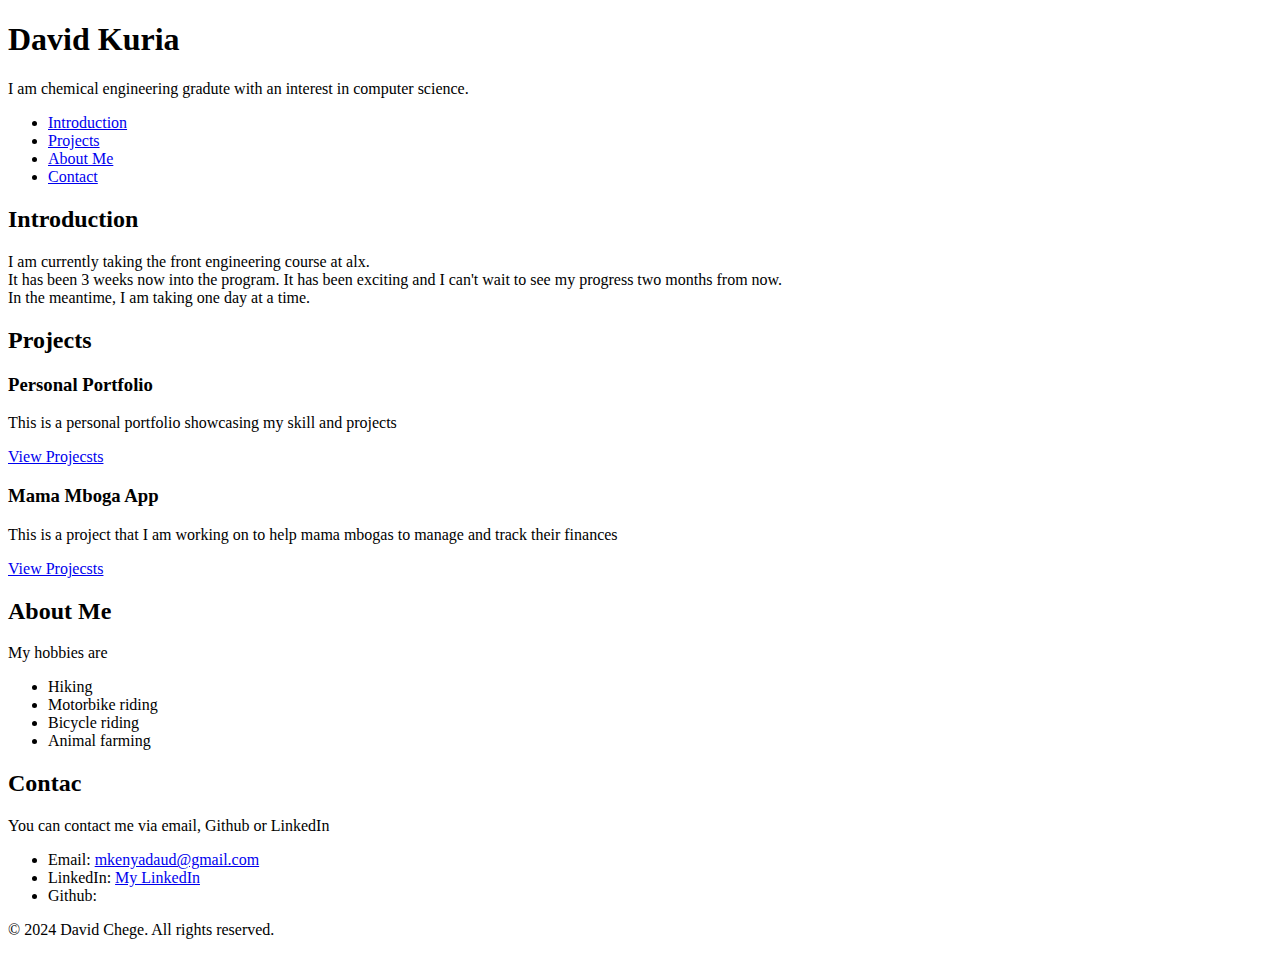
<file: portfolio/index.html>
<!DOCTYPE html>
<html lang="en">
    <head>
        <title>David Kuria - Personal Portfolio</title>
        <meta charset="utf-8">
        <meta name="viewport" content="width=device-width, initial-scale=1.0">
    </head>
    <body>
        <header>
            <h1>David Kuria</h1>
            <p>I am chemical engineering gradute with an interest in computer science.</p>
        </header>
        <nav>
            <ul>
                <li><a href="#introduction">Introduction</a></li>
                <li><a href="#projects">Projects</a></li>
                <li><a href="#aboutMe">About Me</a></li>
                <li><a href="#contact">Contact</a></li>
            </ul>

        </nav>
        <section  id="introduction">
            <h2>Introduction</h2>
            <p>I am currently taking the front engineering course at alx. <br> It has been 3 weeks now into the program. It has been exciting and I can't wait to see my progress two months from now. <br>  In the meantime, I am taking one day at a time.</p>
           
        </section>
        <section id="projects">
            <h2>Projects</h2>
            <article class="project">
                <h3>Personal Portfolio</h3>
                <p>This is a personal portfolio showcasing my skill and projects</p>
                <a href="projects" target="_blank">View Projecsts</a>
            </article>
            <article class="project">
                <h3>Mama Mboga App</h3>
                <p>This is a project that I am working on to help mama mbogas to manage and track their finances</p>
                <a href="projects" target="_blank">View Projecsts</a>
            </article>
        </section>
        <section id="about">
            <h2>About Me</h2>
            <p>My hobbies are</p>
            <ul>
                <li>Hiking</li>
                <li>Motorbike riding</li>
                <li>Bicycle riding </li>
                <li>Animal farming</li>
            </ul>
        </section>
        <section id="contact">
            <h2>Contac</h2>
            <p>You can contact me via email, Github or LinkedIn</p>
            <ul>
                <li>Email: <a href="mailto:mkenyadaud@gmail.com" target="_blank">mkenyadaud@gmail.com</a> </li>
                <li>LinkedIn: <a href="https://www.linkedin.com/in/ian-otieno-a85119196" target="_blank">My LinkedIn</a></li>
                <li>Github: <a href="https://github.com/Creek-d" target="_blank"></a></li>
            </ul>
        </section>
    
        <footer>
            <p>&copy; 2024 David Chege. All rights reserved.</p>

        </footer>

    </body>
</file>
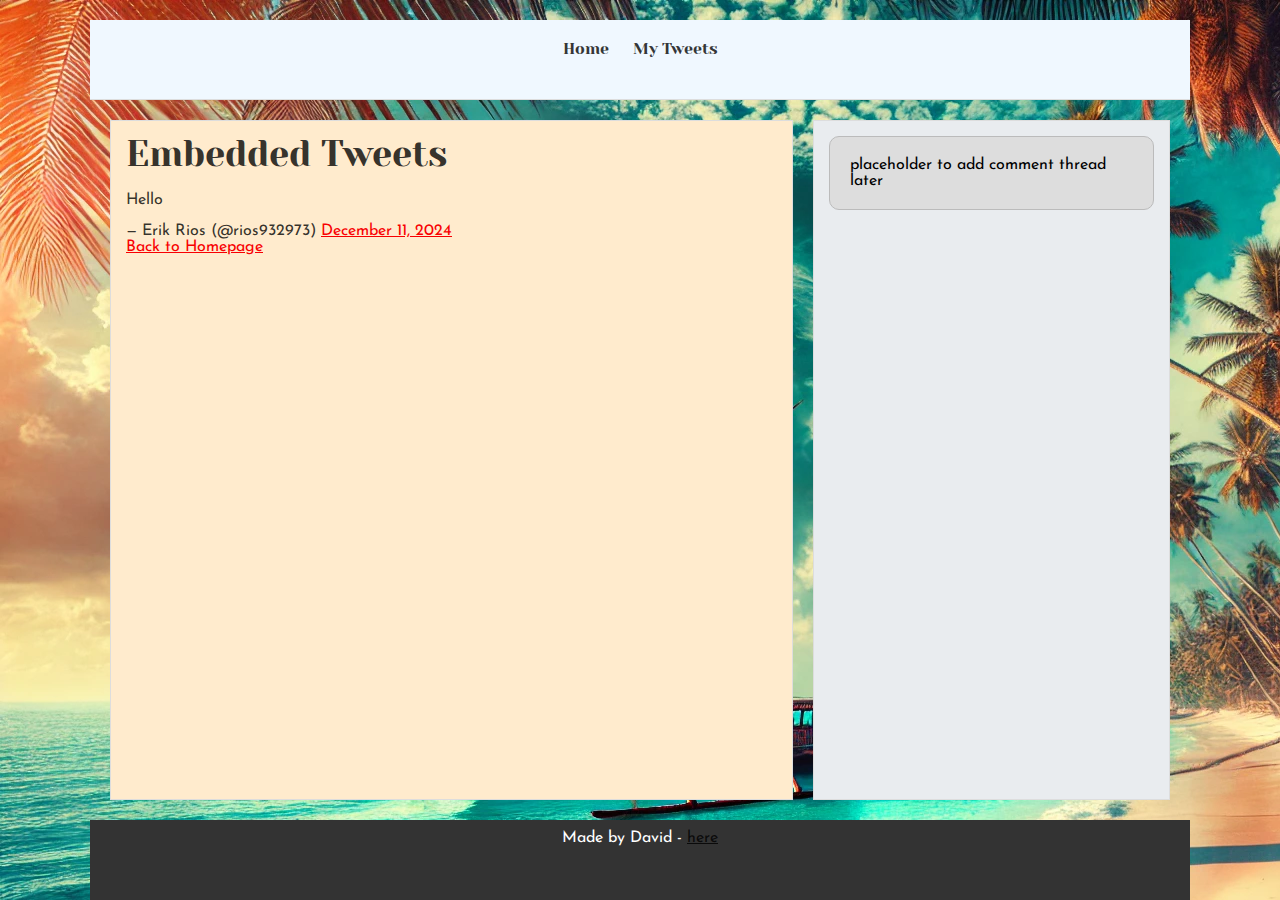
<file: css_basic/tweets.html>
<!DOCTYPE html>
<html lang="en">
    <head>
        <title>My Tweets</title>
        <meta charset="utf-8">
        <meta name="viewport" content="width=device-width, initial-scale=1.0">
        <link href="base.css" rel="stylesheet">
        <link href="styles.css" rel="stylesheet">
    </head>
    <body>
        <header>
            <ul>
                <li><a href="index.html">Home</a></li>
                <li><a href="tweets.html">My Tweets</a></li>
            </ul>
        </header>
        <main>
            <article>
                <h1>Embedded Tweets</h1>
                <blockquote class="twitter-tweet">
                    <p lang="en" dir="ltr">Hello</p>
                    &mdash; Erik Rios (@rios932973)
                    <a href="https://twitter.com/rios932973/status/1866955171089318115?ref_src=twsrc%5Etfw">December 11, 2024</a>
                </blockquote>
                <script async src="https://platform.twitter.com/widgets.js" charset="utf-8"></script>

                <p><a href="index.html">Back to Homepage</a></p>
            </article>
            <aside>
                <p>placeholder to add comment thread later</p>
            </aside>
        </main>
        <footer>
            <p>Made by David - <a href="tweets.html" target="_blank">here</a></p>
        </footer>
    </body>
</html>
</file>
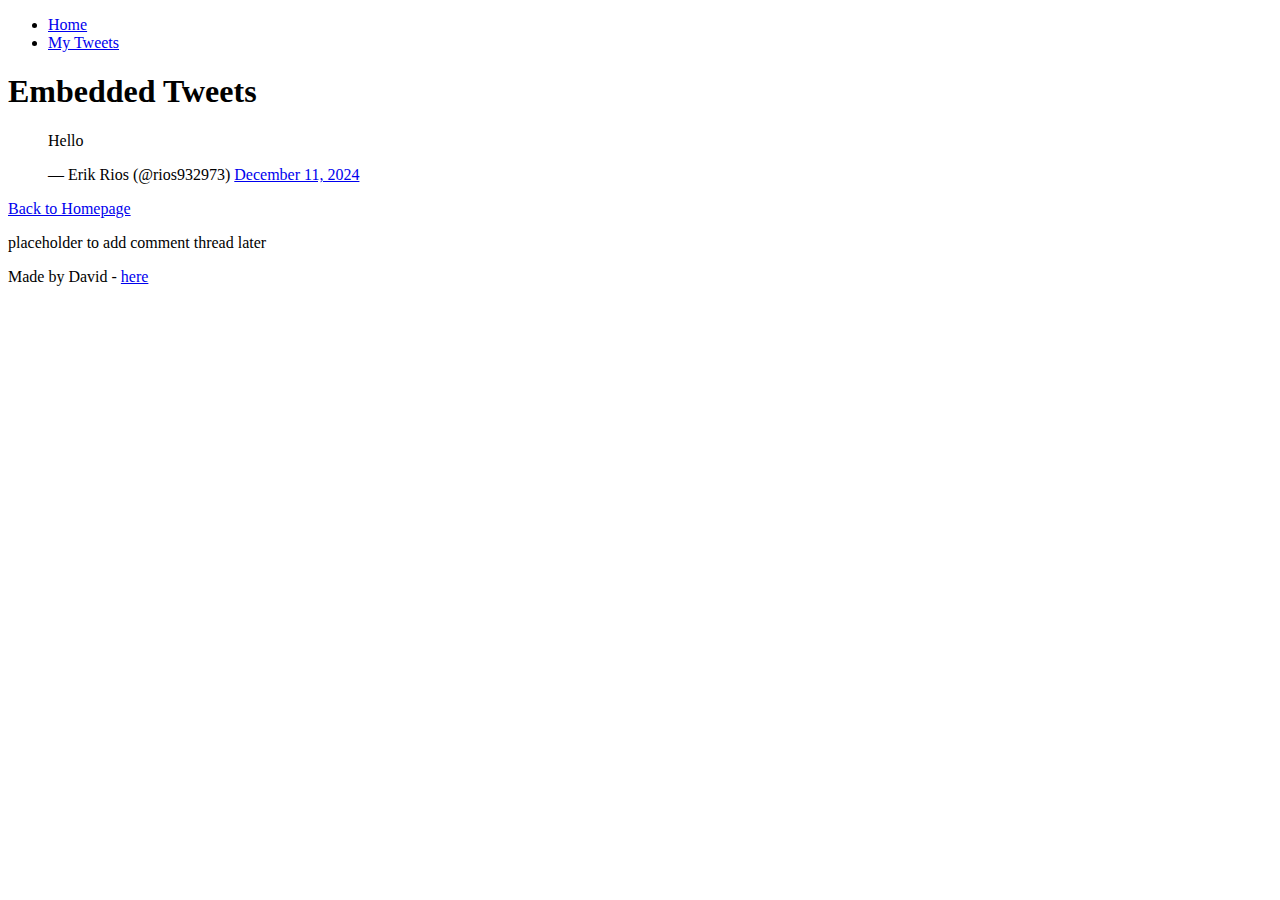
<file: html_basic/tweets.html>
<!DOCTYPE html>
<html lang="en">
    <head>
        <title>My Tweets</title>
        <meta charset="utf-8">
        <meta name="viewport" content="width=device-width, initial-scale=1.0">
    </head>
    <body>
        <header>
            <ul>
                <li><a href="index.html">Home</a></li>
                <li><a href="tweets.html">My Tweets</a></li>
            </ul>
        </header>
        <main>
            <article>
                <h1>Embedded Tweets</h1>
                <blockquote class="twitter-tweet">
                    <p lang="en" dir="ltr">Hello</p>
                    &mdash; Erik Rios (@rios932973)
                    <a href="https://twitter.com/rios932973/status/1866955171089318115?ref_src=twsrc%5Etfw">December 11, 2024</a>
                </blockquote>
                <script async src="https://platform.twitter.com/widgets.js" charset="utf-8"></script>

                <p><a href="index.html">Back to Homepage</a></p>
            </article>
            <aside>
                <p>placeholder to add comment thread later</p>
            </aside>
        </main>
        <footer>
            <p>Made by David - <a href="tweets.html" target="_blank">here</a></p>
        </footer>
    </body>
</html>
</file>
<file: css_basic/base.css>
/* Importing webfonts */
/* (If you're learning CSS, you should disregard that) */

@import url(https://fonts.googleapis.com/css?family=Yeseva+One);
@import url(https://fonts.googleapis.com/css?family=Josefin+Sans:400,700,700italic,400italic);


/* CSS reset rules */


html, body {
	height: 100%;
	min-height: 100%;
}
img {
    max-width: 100%; /* Ensures the image width does not exceed its container */
    height: auto;    /* Maintains the aspect ratio */
    display: block;  /* Removes inline spacing (optional, for better alignment) */
}

html, body, div, span, applet, object, iframe,
h1, h2, h3, h4, h5, h6, p, blockquote, pre,
a, abbr, acronym, address, big, cite, code,
del, dfn, img, ins, kbd, q, s, samp,
small, strike, sub, sup, tt, var,
b, u, i, center,
dl, dt, dd,
fieldset, form, label, legend,
table, caption, tbody, tfoot, thead, tr, th, td,
article, aside, canvas, details, embed, 
figure, figcaption, footer, header, hgroup, 
menu, nav, output, ruby, section, summary,
time, mark, audio, video {
	margin: 0;
	padding: 0;
	border: 0;
	box-sizing: border-box;
	font-size: 100%;
	font: inherit;
	vertical-align: baseline;
}
/* HTML5 display-role reset for older browsers */
article, aside, details, figcaption, figure, 
footer, header, hgroup, menu, nav, section {
	display: block;
}
body {
	line-height: 1;
}
blockquote, q {
	quotes: none;
}
blockquote:before, blockquote:after,
q:before, q:after {
	content: '';
	content: none;
}
table {
	border-collapse: collapse;
	border-spacing: 0;
}


/* Fonts and colors */

body {
	font-family: 'Josefin Sans', serif;
	color: rgba(0, 0, 0, 0.8);
}
h1, h2, h3, h4, h5, h6, header {
	font-family: 'Yeseva One', sans-serif;
}
article {
}
header {
	border-bottom: 1px solid rgb(221,221,221);
	transition: border-bottom-color 1s ease;
}
header a {
	color: rgba(0, 0, 0, 0.8);
}
aside {
	background: #FAFAFA;
}
aside p {
	border: 1px solid #bbb;
	background: #ddd;
	color: black;
}
footer a {
	color: rgba(0, 0, 0, 0.8);
}
a {
	color: #F80002;
}


/* Positioning and margins */

@media (min-width: 1100px) {
	body {
		width: 1100px;
		margin: 0 auto;
	}
}

article {
	padding: 50px 15px;
}
article > *:first-child {
	margin-top: 0;
}
aside {
	padding: 50px 15px;
}
header .right {
	float: right;
	margin: 0 10px 15px;
}


/* Header */
header {
	padding: 20px 0;
	height: 80px;
}
header ul {
	list-style: none;
	margin: 0;
	padding: 0;
}
header li {
	display: inline;
	vertical-align:middle;
}
header li:first-child {
	margin: 0;
}
header li a {
	margin: 0 10px;
}
header li.logo {
	font-size: 36px;
}
header a {
	text-decoration: none;
}


/* Aside */

aside p {
	border-radius: 10px;
	padding: 20px 20px;
}


/* Footer */

footer {
	padding: 5px 15px;
	height: 80px;
}


/* Text styles and margins */

p {
	margin-bottom: 15px;
}
h1 {
	font-size: 36px;
	margin: 40px 0 20px;
}
h2 {
	font-size: 32px;
	margin: 30px 0 15px;
}
h3 {
	font-size: 28px;
	margin: 25px 0 10px;
}
h4 {
	font-size: 20px;
	font-weight: bold;
	margin: 20px 0 10px;
}
h5 {
	font-size: 18px;
	font-weight: bold;
	margin: 15px 0 10px;
}
h6 {
	font-weight: bold;
	margin: 5px 0;
}

@media (max-width: 800px) {
  body.works_on_smartphone {
  	display: block;
  }
  body.works_on_smartphone main {
  	display: block;
  }
  header .right {
  	float: none;
  }
}
</file>
<file: css_basic/styles.css>
/* Styles for the body container */
header {
margin-top: 20px; /* Adds space above the header */
background-color: aliceblue;
text-align: center;

}
/* Styles for the body container */
body {
    display: flex;               /* Makes the body a flexible container */
    flex-direction: column;      /* Stacks its children vertically */
    flex: auto;
    background-image: url('bg.jpg');
}

/* Styles for the main container */
main {
    display: flex;               /* Makes the main a flexible container */
    flex-direction: row;         /* Arranges its children (article and aside) horizontally */
    flex: auto;
    flex-grow: 1;                /* Allows the main section to expand and fill available space */
    gap: 20px;                   /* Adds space between article and aside */
    padding: 20px;               /* Adds some padding inside the main container */
}

/* Styles for the article section */
article {
    flex: 2;                     /* Makes article take up more space compared to aside */
    overflow-y: auto;
    background-color: blanchedalmond ;   /* Example background color */
    padding: 15px;               /* Adds padding */
    border: 1px solid #ddd;      /* Adds a border */
    
}

/* Styles for the aside section */
aside {
    flex: 1;                     /* Makes aside smaller compared to article */
    overflow-y: auto;
    background-color: #e9ecef;   /* Example background color */
    padding: 15px;               /* Adds padding */
    border: 1px solid #ddd;      /* Adds a border */
}
/* Style the table */
table {
    width: 100%;                /* Make the table take full width of the container */
    border-collapse: collapse;  /* Remove spacing between table cells */
    margin: 20px 0;             /* Add space around the table */
    font-size: 16px;            /* Font size for table text */
    font-family: Arial, sans-serif; /* Font family */
    text-align: left;           /* Align text to the left */
}

/* Style table header */
thead th {
    background-color: #4CAF50;  /* Background color for header */
    color: white;               /* Text color for header */
    padding: 10px;              /* Padding inside header cells */
    border: 1px solid #ddd;     /* Border for header cells */
}

/* Style table rows */
tbody tr {
    border-bottom: 1px solid #ddd; /* Add border under each row */
}

/* Style table cells */
tbody td {
    padding: 10px;              /* Padding inside cells */
    border: 1px solid #ddd;     /* Border for body cells */
}

/* Alternate row coloring */
tbody tr:nth-child(odd) {
    background-color: #f9f9f9;  /* Light gray for odd rows */
}

tbody tr:nth-child(even) {
    background-color: #ffffff;  /* White for even rows */
}

/* Hover effect for rows */
tbody tr:hover {
    background-color: #f1f1f1;  /* Slightly darker gray on hover */
    cursor: pointer;           /* Pointer cursor for hover effect */
}

footer {
    
    background: #333;            /* Example background color */
    color: white;
    text-align: center;
    padding: 10px;
}
</file>
